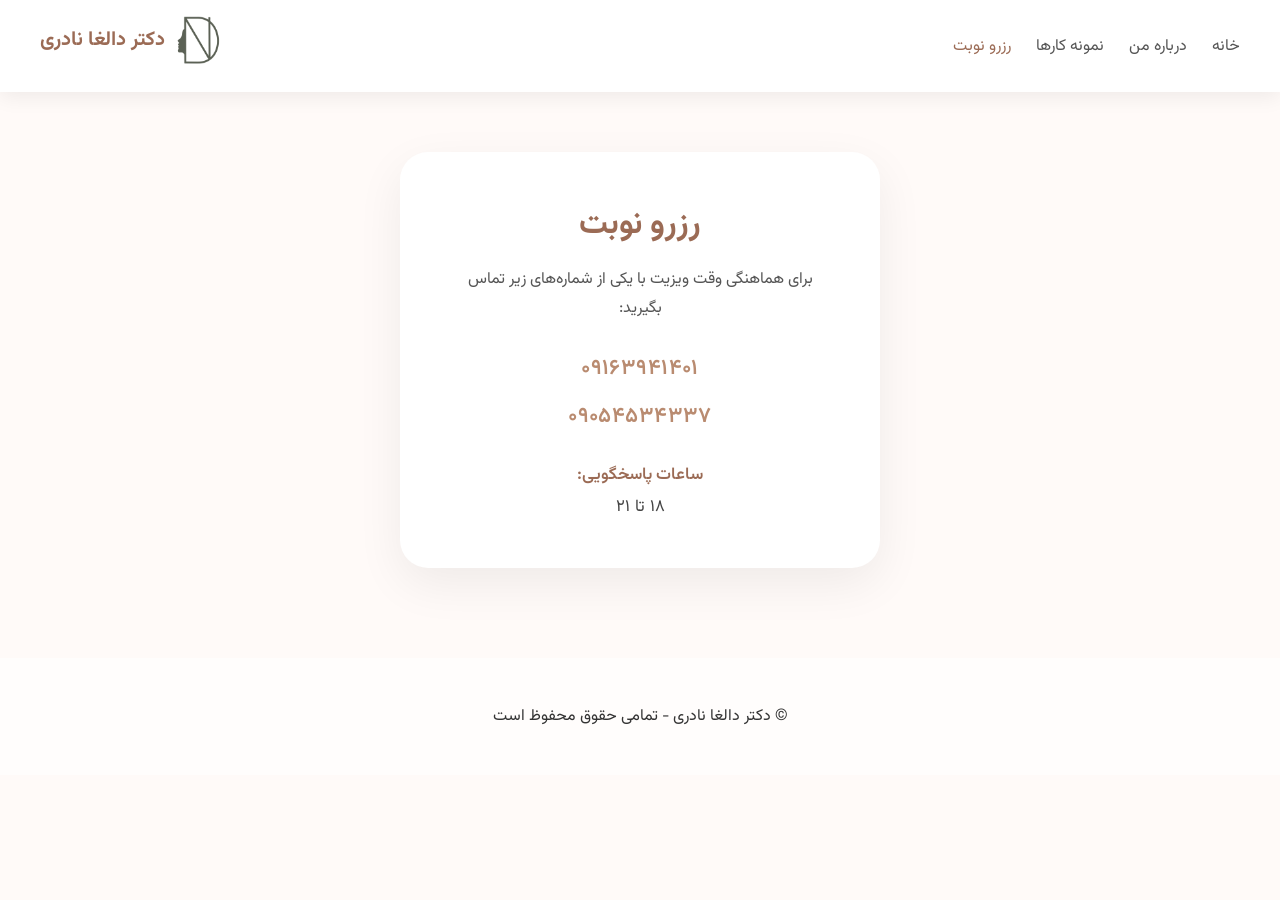
<file: reserve/index.html>
<!DOCTYPE html>
<html lang="fa" dir="rtl">
<head>
<meta charset="UTF-8">
<meta name="viewport" content="width=device-width, initial-scale=1.0">
<title>رزرو نوبت | دکتر دالغا نادری</title>
<link rel="stylesheet" href="../style.css?v=2">
</head>
<body>

<header>
<nav>
<h2><a href="../" class="nav-brand"><img src="../images/logo.png" alt="" class="site-logo" width="48" height="48"><span>دکتر دالغا نادری</span></a></h2>
<ul>
<li><a href="../">خانه</a></li>
<li><a href="../about/">درباره من</a></li>
<li><a href="../gallery/">نمونه کارها</a></li>
<li><a href="../reserve/" aria-current="page">رزرو نوبت</a></li>
</ul>
</nav>
</header>

<main class="reserve page-content">
<div class="reserve-card">
<h1>رزرو نوبت</h1>
<p class="reserve-lead">برای هماهنگی وقت ویزیت با یکی از شماره‌های زیر تماس بگیرید:</p>
<ul class="reserve-phones">
<li><a href="tel:09163941401">۰۹۱۶۳۹۴۱۴۰۱</a></li>
<li><a href="tel:09054534337">۰۹۰۵۴۵۳۴۳۳۷</a></li>
</ul>
<p class="reserve-hours"><span>ساعات پاسخگویی:</span> ۱۸ تا ۲۱</p>
</div>
</main>

<footer>
<p>© دکتر دالغا نادری - تمامی حقوق محفوظ است</p>
</footer>

</body>
</html>
</file>
<file: style.css>
@import url('https://fonts.googleapis.com/css2?family=Vazirmatn:wght@300;400;600;800&display=swap');


*{
box-sizing:border-box;
}


body{

margin:0;
font-family:Vazirmatn,sans-serif;
background:#fffaf8;
color:#333;
overflow-x:clip;

}

img{
max-width:100%;
height:auto;
}

.home-page{
position:relative;
min-height:100vh;
}

.home-page::before{
content:"";
position:fixed;
inset:0;
z-index:-2;
background:url("images/background.png") center/cover no-repeat;
filter:blur(1.5px);
transform:scale(1.02);
}

.home-page::after{
content:"";
position:fixed;
inset:0;
z-index:-1;
background:linear-gradient(180deg,rgba(255,250,248,.72) 0%,rgba(255,250,248,.82) 40%,rgba(255,250,248,.9) 100%);
}



header{

background:rgba(255,255,255,.92);
padding:16px clamp(16px,4vw,40px);
box-shadow:0 5px 20px #0001;
backdrop-filter:blur(8px);
position:sticky;
top:0;
z-index:100;

}


nav{

display:flex;
justify-content:space-between;
align-items:center;
flex-wrap:wrap;
gap:12px 20px;
width:100%;
direction:ltr;

}

nav h2{
margin:0;
font-size:clamp(1rem,3.5vw,1.35rem);
direction:rtl;
}


nav ul{

display:flex;
flex-wrap:wrap;
gap:12px clamp(12px,3vw,25px);
list-style:none;
margin:0;
padding:0;
justify-content:flex-end;
direction:rtl;

}

nav ul a{
font-size:clamp(.85rem,2.5vw,1rem);
}


nav a{

text-decoration:none;
color:#555;

}

nav a[aria-current="page"],
nav a:hover{
color:#9b6b55;
}

.nav-brand{
color:#9b6b55;
font-weight:inherit;
display:inline-flex;
align-items:center;
gap:10px;
}

.site-logo{
width:48px;
height:48px;
object-fit:contain;
border-radius:10px;
flex-shrink:0;
}

.nav-brand span{
font-size:clamp(.95rem,2.8vw,1.25rem);
}



.hero{

padding:clamp(48px,8vw,100px) clamp(16px,6vw,10%) clamp(40px,6vw,80px);

}

.hero-inner{
display:flex;
align-items:center;
justify-content:center;
gap:clamp(28px,5vw,56px);
max-width:1100px;
margin:0 auto;
flex-wrap:wrap;
}

.hero-content{
flex:1 1 320px;
max-width:620px;
text-align:center;
}

.hero-photo{
flex:0 1 min(320px,100%);
margin:0;
}

.hero-photo img{
width:100%;
max-width:350px;
margin:0 auto;
display:block;
border-radius:28px;
box-shadow:0 20px 50px #9b6b5522;
}


.hero h1{

font-size:clamp(1.65rem,5vw,2.75rem);
color:#9b6b55;
margin-top:0;
line-height:1.35;

}

.hero-subtitle{
margin:0 0 1rem;
color:#666;
font-size:clamp(.95rem,2.5vw,1.1rem);
}

.hero-motto{
margin:0 0 1.75rem;
padding:16px 20px;
line-height:1.85;
color:#5c4a42;
font-size:clamp(.92rem,2.4vw,1.05rem);
background:rgba(255,255,255,.75);
border-radius:16px;
border-right:3px solid #b98b70;
text-align:right;
}


.btn{

display:inline-block;
background:#b98b70;
color:white;
padding:14px 35px;
border-radius:30px;
text-decoration:none;
transition:background .2s,transform .2s;

}

.btn:hover{
background:#a67a62;
transform:translateY(-2px);
color:white;
}

.btn-small{
padding:10px 22px;
font-size:.9rem;
border-radius:24px;
}

.btn-read-more{
margin:0;
}

.btn-back{
margin-bottom:24px;
background:#fff;
color:#9b6b55;
border:2px solid #b98b70;
}

.btn-back:hover{
background:#fdf6f2;
color:#9b6b55;
transform:none;
}

.card-actions{
padding:0 22px 22px;
text-align:center;
}

.card-body--title-only{
padding-bottom:12px;
}



.services{

padding:clamp(40px,6vw,60px) clamp(16px,6vw,10%);
text-align:center;

}

.services > h2{
font-size:clamp(1.4rem,4vw,2rem);
color:#9b6b55;
}


.cards,
.gallery-grid{

display:grid;
grid-template-columns:repeat(auto-fill,minmax(min(100%,260px),1fr));
gap:clamp(16px,3vw,28px);
text-align:right;

}



.card{

background:white;
padding:0;
border-radius:25px;
box-shadow:0 10px 30px #0001;
animation:show .7s;
overflow:hidden;
transition:transform .25s,box-shadow .25s;
display:flex;
flex-direction:column;
color:inherit;

}

.card:hover{
transform:translateY(-4px);
box-shadow:0 16px 40px #0002;
}

.card-body{
padding:22px 24px 26px;
display:block;
text-decoration:none;
color:inherit;
flex:1;
}

.card-body:hover h3{
color:#b98b70;
}

.card-body--title-only{
cursor:default;
pointer-events:none;
}

.card h3{
margin:0 0 10px;
font-size:clamp(1rem,2.5vw,1.15rem);
color:#9b6b55;
line-height:1.45;
}

.card-body--title-only h3{
margin:0;
text-align:center;
}

.card p{
margin:0;
line-height:1.75;
color:#555;
font-size:clamp(.88rem,2.2vw,.95rem);
}

.gallery-card{
cursor:pointer;
}

.thumb-lightbox{
cursor:zoom-in;
}

.thumb-lightbox:focus-visible{
outline:2px solid #b98b70;
outline-offset:2px;
}



.square-thumb{
position:relative;
aspect-ratio:1;
overflow:hidden;
background:#f0e8e4;
}

.square-thumb-bg{
position:absolute;
inset:-24px;
background-size:cover;
background-position:center;
filter:blur(18px) brightness(.95);
transform:scale(1.15);
}

.square-thumb img{
position:relative;
z-index:1;
width:100%;
height:100%;
object-fit:contain;
display:block;
}



.gallery{

padding:clamp(32px,5vw,50px) clamp(16px,6vw,10%) clamp(48px,6vw,70px);

}

.page-content{
padding-top:20px;
padding-left:clamp(16px,4vw,32px);
padding-right:clamp(16px,4vw,32px);
}

.page-title{
text-align:center;
color:#9b6b55;
margin:10px 0 clamp(24px,4vw,40px);
font-size:clamp(1.6rem,4vw,2.2rem);
}



.about{

padding:50px 8% 80px;
line-height:1.9;

}

.about-layout{
display:flex;
flex-direction:column;
align-items:center;
gap:32px;
max-width:1100px;
margin:0 auto;
}

.about-photo{
order:-1;
width:100%;
max-width:320px;
margin:0;
}

.about-prose{
width:100%;
}

.about-photo img{
width:100%;
border-radius:28px;
box-shadow:0 20px 50px #9b6b5522;
display:block;
}

.about-prose{
flex:1;
min-width:0;
}

.prose h1{
font-size:clamp(1.5rem,3.5vw,2rem);
color:#9b6b55;
line-height:1.5;
margin-top:0;
}

.prose h2{
font-size:clamp(1.15rem,3vw,1.45rem);
color:#9b6b55;
margin:2em 0 .75em;
line-height:1.45;
}

.prose p{
margin:0 0 1.25em;
color:#444;
text-align:justify;
text-align-last:right;
line-height:1.95;
}

.prose-list{
margin:0 0 1.25em;
padding-right:1.25em;
color:#444;
line-height:1.9;
text-align:justify;
}

.prose-list li{
margin-bottom:.35em;
}

.prose blockquote{
margin:1.5em 0;
padding:20px 24px;
border-right:4px solid #b98b70;
background:linear-gradient(90deg,#fff 0%,#fdf6f2 100%);
border-radius:0 16px 16px 0;
color:#5c4a42;
font-size:1.02rem;
}

.about-closing{
font-weight:600;
color:#9b6b55;
}



.service-detail{
padding:40px 8% 80px;
max-width:900px;
margin:0 auto;
}

.service-detail h1{
color:#9b6b55;
font-size:clamp(1.4rem,3vw,1.9rem);
line-height:1.45;
}

.service-detail-image{
margin:28px 0;
border-radius:24px;
overflow:hidden;
box-shadow:0 16px 40px #0001;
position:relative;
}

.service-detail-image img{
width:100%;
height:auto;
display:block;
}

.image-expand-hint{
position:absolute;
bottom:0;
left:0;
right:0;
padding:10px 16px;
font-size:.85rem;
text-align:center;
color:#fff;
background:linear-gradient(transparent,rgba(0,0,0,.55));
pointer-events:none;
}

.service-detail-lead{
font-size:1.05rem;
line-height:1.85;
color:#555;
margin:0 0 1.5em;
text-align:justify;
text-align-last:right;
padding-bottom:1em;
border-bottom:1px solid #eee;
}

.service-detail-body{
line-height:1.95;
color:#444;
}

.service-detail-body p{
margin:0 0 1.15em;
text-align:justify;
text-align-last:right;
}

.category-gallery-grid{
display:grid;
grid-template-columns:repeat(auto-fill,minmax(min(100%,260px),1fr));
gap:20px;
margin-top:8px;
}

.category-photo{
margin:0;
background:white;
padding:10px;
border-radius:20px;
overflow:hidden;
box-shadow:0 10px 28px #0001;
cursor:pointer;
}

.category-photo .square-thumb{
border-radius:14px;
}

.portfolio-category .page-title{
margin-top:12px;
}

.reserve{
display:flex;
justify-content:center;
padding:60px 8% 90px;
}

.reserve-card{
background:white;
padding:48px 56px;
border-radius:28px;
box-shadow:0 16px 48px #0001;
max-width:480px;
width:100%;
text-align:center;
}

.reserve-card h1{
color:#9b6b55;
margin:0 0 16px;
font-size:clamp(1.6rem,4vw,2rem);
}

.reserve-lead{
color:#555;
line-height:1.8;
margin:0 0 28px;
}

.reserve-phones{
list-style:none;
margin:0 0 28px;
padding:0;
display:flex;
flex-direction:column;
gap:14px;
}

.reserve-phones a{
display:block;
font-size:1.35rem;
font-weight:600;
color:#b98b70;
text-decoration:none;
letter-spacing:.02em;
direction:ltr;
}

.reserve-phones a:hover{
color:#9b6b55;
}

.reserve-hours{
margin:0;
font-size:1.05rem;
color:#444;
}

.reserve-hours span{
display:block;
color:#9b6b55;
font-weight:600;
margin-bottom:6px;
}

.loading-msg,
.error-msg{
text-align:center;
color:#888;
}



.lightbox{
position:fixed;
inset:0;
z-index:1000;
display:flex;
align-items:center;
justify-content:center;
padding:24px;
}

.lightbox[hidden]{
display:none;
}

.lightbox-backdrop{
position:absolute;
inset:0;
background:rgba(20,15,12,.82);
cursor:pointer;
}

.lightbox-dialog{
position:relative;
z-index:1;
max-width:min(96vw,1100px);
max-height:90vh;
display:flex;
flex-direction:column;
align-items:center;
}

.lightbox-img{
max-width:100%;
max-height:calc(90vh - 60px);
width:auto;
height:auto;
object-fit:contain;
border-radius:12px;
box-shadow:0 24px 60px #0006;
}

.lightbox-caption{
color:#fff;
margin:16px 0 0;
font-size:1.05rem;
text-align:center;
}

.lightbox-close{
position:fixed;
top:20px;
left:20px;
z-index:1001;
border:none;
background:rgba(255,255,255,.15);
color:#fff;
font-size:2rem;
line-height:1;
width:48px;
height:48px;
border-radius:50%;
cursor:pointer;
transition:background .2s;
}

.lightbox-close:hover{
background:rgba(255,255,255,.28);
}



footer{

text-align:center;
padding:30px;
background:rgba(255,255,255,.6);

}



@keyframes show{

from{

opacity:0;
transform:translateY(30px);

}

to{

opacity:1;

}

}

@media (min-width:901px){

.about-layout{
flex-direction:row;
align-items:flex-start;
gap:48px;
}

.about-photo{
order:2;
flex:0 0 min(320px,100%);
max-width:320px;
}

.about-prose{
order:1;
flex:1;
min-width:0;
}

}

@media (max-width:900px){

.hero-inner{
flex-direction:column;
}

.hero-content{
order:1;
width:100%;
}

.hero-photo{
order:0;
width:100%;
max-width:280px;
}

.hero-motto{
text-align:center;
border-right:none;
border-top:3px solid #b98b70;
}

}

@media (max-width:768px){

header{
padding:12px 16px;
}

nav{
justify-content:space-between;
text-align:start;
}

nav ul{
justify-content:flex-end;
width:auto;
}

.about{
padding:32px 16px 56px;
}


.service-detail{
padding:24px 16px 56px;
}

.reserve{
padding:40px 16px 64px;
}

.reserve-card{
padding:32px 24px;
}

.prose blockquote{
padding:16px 18px;
}

.lightbox{
padding:12px;
}

.lightbox-close{
top:12px;
left:12px;
width:44px;
height:44px;
}

.btn{
padding:12px 28px;
width:100%;
max-width:280px;
text-align:center;
}

}

@media (max-width:480px){

.cards,
.gallery-grid{
grid-template-columns:1fr;
}

.card-body{
padding:18px 20px 22px;
}

.square-thumb-bg{
filter:blur(14px) brightness(.95);
}

}
</file>
